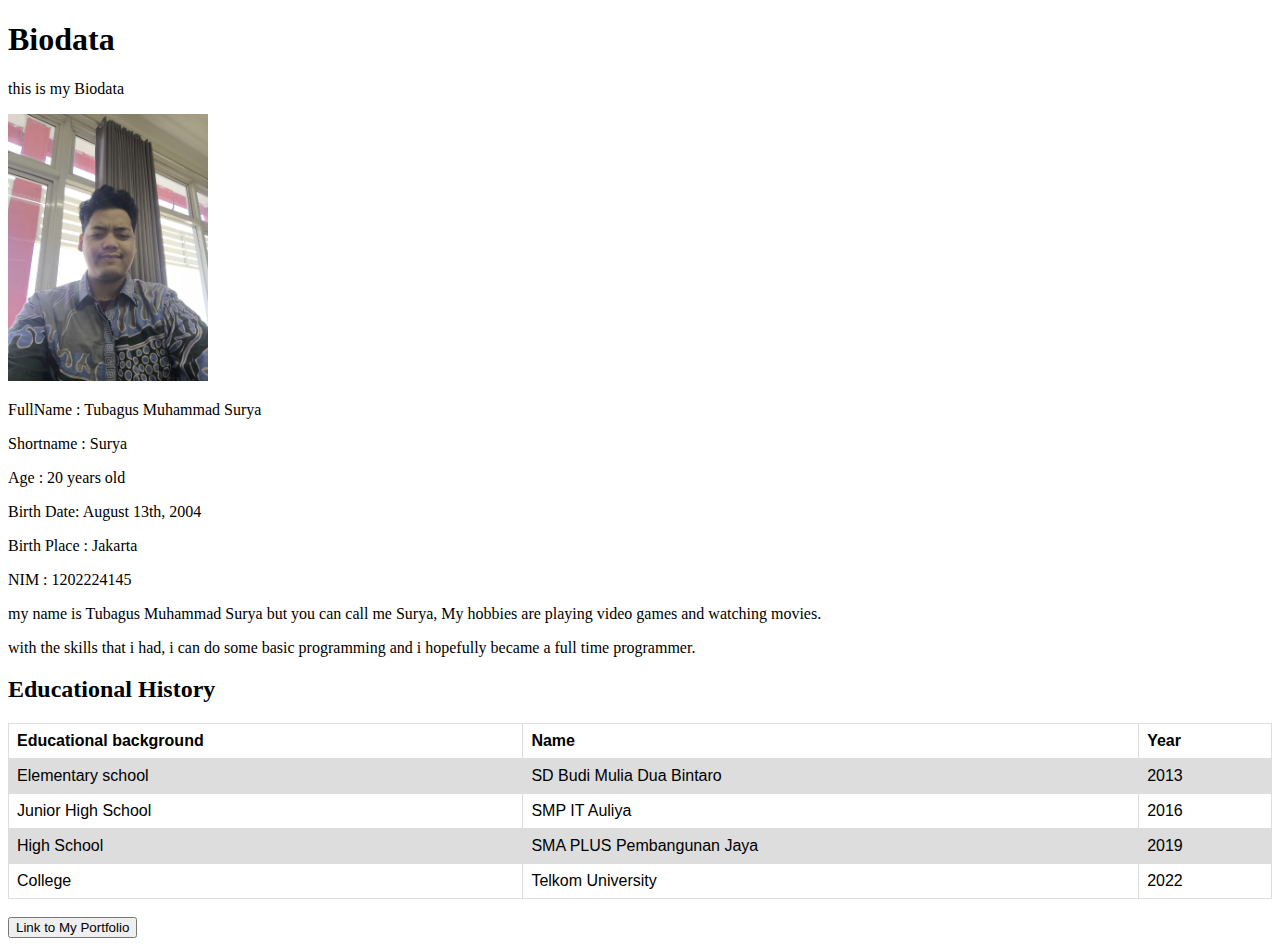
<file: index.html>
<!DOCTYPE html>
<html>
<head>
<title>Page Title</title>
</head>
<body>

<h1>Biodata</h1>
<p>this is my Biodata</p>
<img style="width: 200px;" src="gambar.jpg" alt="">
<p>FullName : Tubagus Muhammad Surya</p>
<p>Shortname : Surya</p>
<p> Age : 20 years old</p>
<p>Birth Date: August 13th, 2004</p>
<p>Birth Place : Jakarta</p>
<p>NIM : 1202224145</p>
<p> my name is Tubagus Muhammad Surya but you can call me Surya, My hobbies are playing video games and watching movies.</p>
<p> with the skills that i had, i can do some basic programming and i hopefully became a full time programmer.</p>
<style>
    table {
      font-family: arial, sans-serif;
      border-collapse: collapse;
      width: 100%;
    }
    
    td, th {
      border: 1px solid #dddddd;
      text-align: left;
      padding: 8px;
    }
    
    tr:nth-child(even) {
      background-color: #dddddd;
    }
    </style>
    </head>
    <body>
    
    <h2>Educational History</h2>
    
    <table>
      <tr>
        <th>Educational background</th>
        <th>Name</th>
        <th>Year</th>
      </tr>
      <tr>
        <td>Elementary school</td>
        <td>SD Budi Mulia Dua Bintaro</td>
        <td>2013</td>
      </tr>
      <tr>
        <td>Junior High School</td>
        <td>SMP IT Auliya</td>
        <td>2016</td>
      </tr>
      <tr>
        <td>High School</td>
        <td>SMA PLUS Pembangunan Jaya</td>
        <td>2019</td>
      </tr>
      <tr>
        <td>College</td>
        <td>Telkom University</td>
        <td>2022</td>
      </tr>
      <tr>
    </table>

  </section>
  <br>
  <footer>
      <button onclick="document.location='Portfolio.html'">Link to My Portfolio</button>
  </footer>
</body>
</html>
</file>
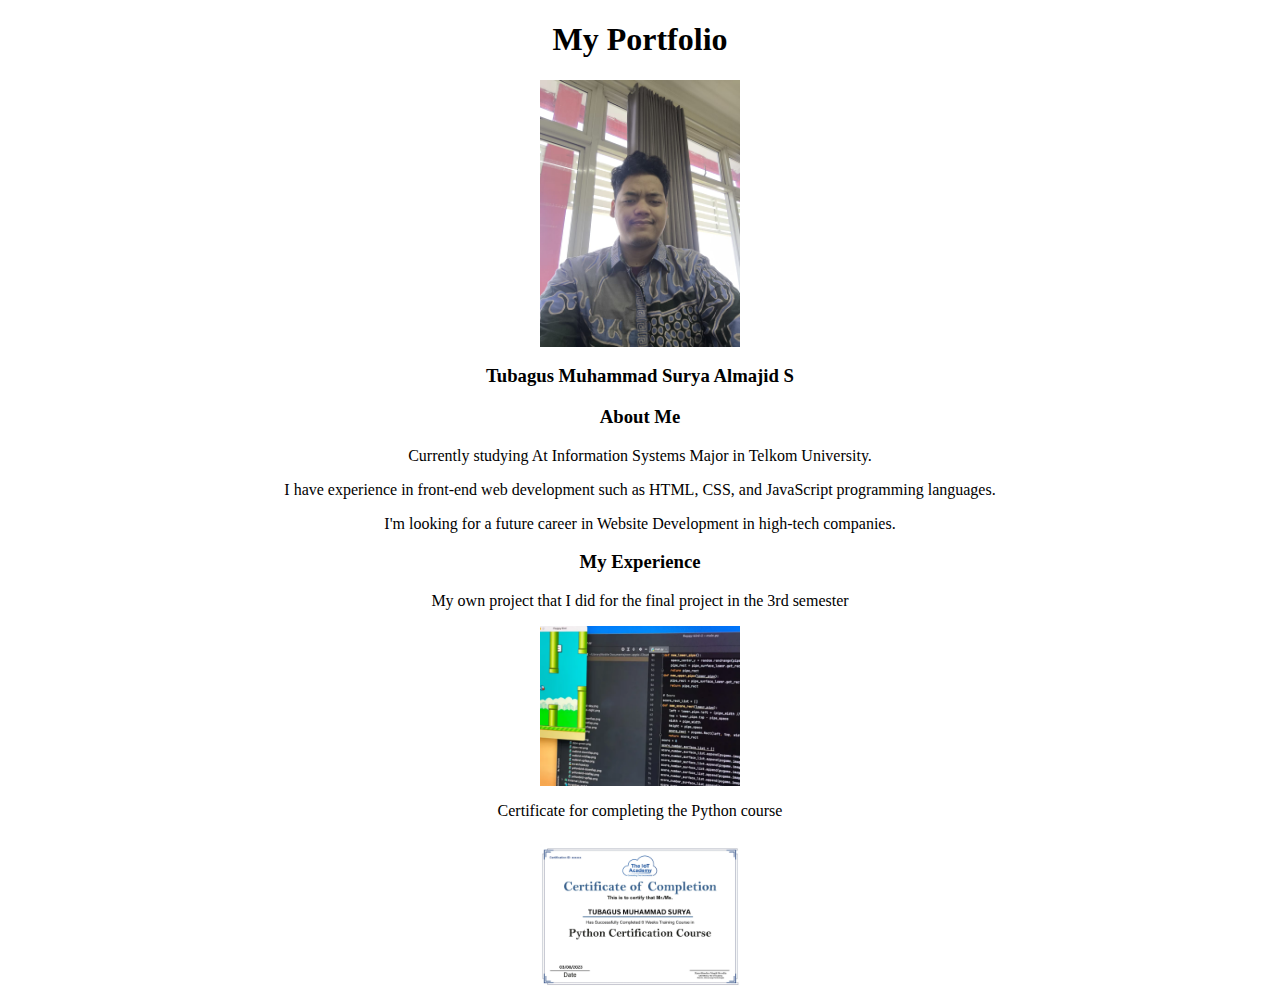
<file: Portfolio.html>
<!DOCTYPE html>
<html>
<head>
<title>Page Title</title>
<style>
  body {
    text-align: center;
  }
  img {
    display: block;
    margin: 0 auto;
  }
</style>
</head>
<body>

<h1>My Portfolio</h1>
<img style="width: 200px;" src="gambar2.jpg" alt="">
<h3>Tubagus Muhammad Surya Almajid S</h3>
<h3>About Me</h3>
<p>Currently studying At Information Systems Major in Telkom University.</p>
<p>I have experience in front-end web development such as HTML, CSS, and JavaScript programming languages.</p>
<p>I'm looking for a future career in Website Development in high-tech companies.</p>

<h3>My Experience</h3>
<p>My own project that I did for the final project in the 3rd semester</p>
<img style="width: 200px;" src="project.png" alt="">
<p>Certificate for completing the Python course</p> 
<img style="width: 200px;" src="certificate.png" alt="">

</body>
</html>
</file>
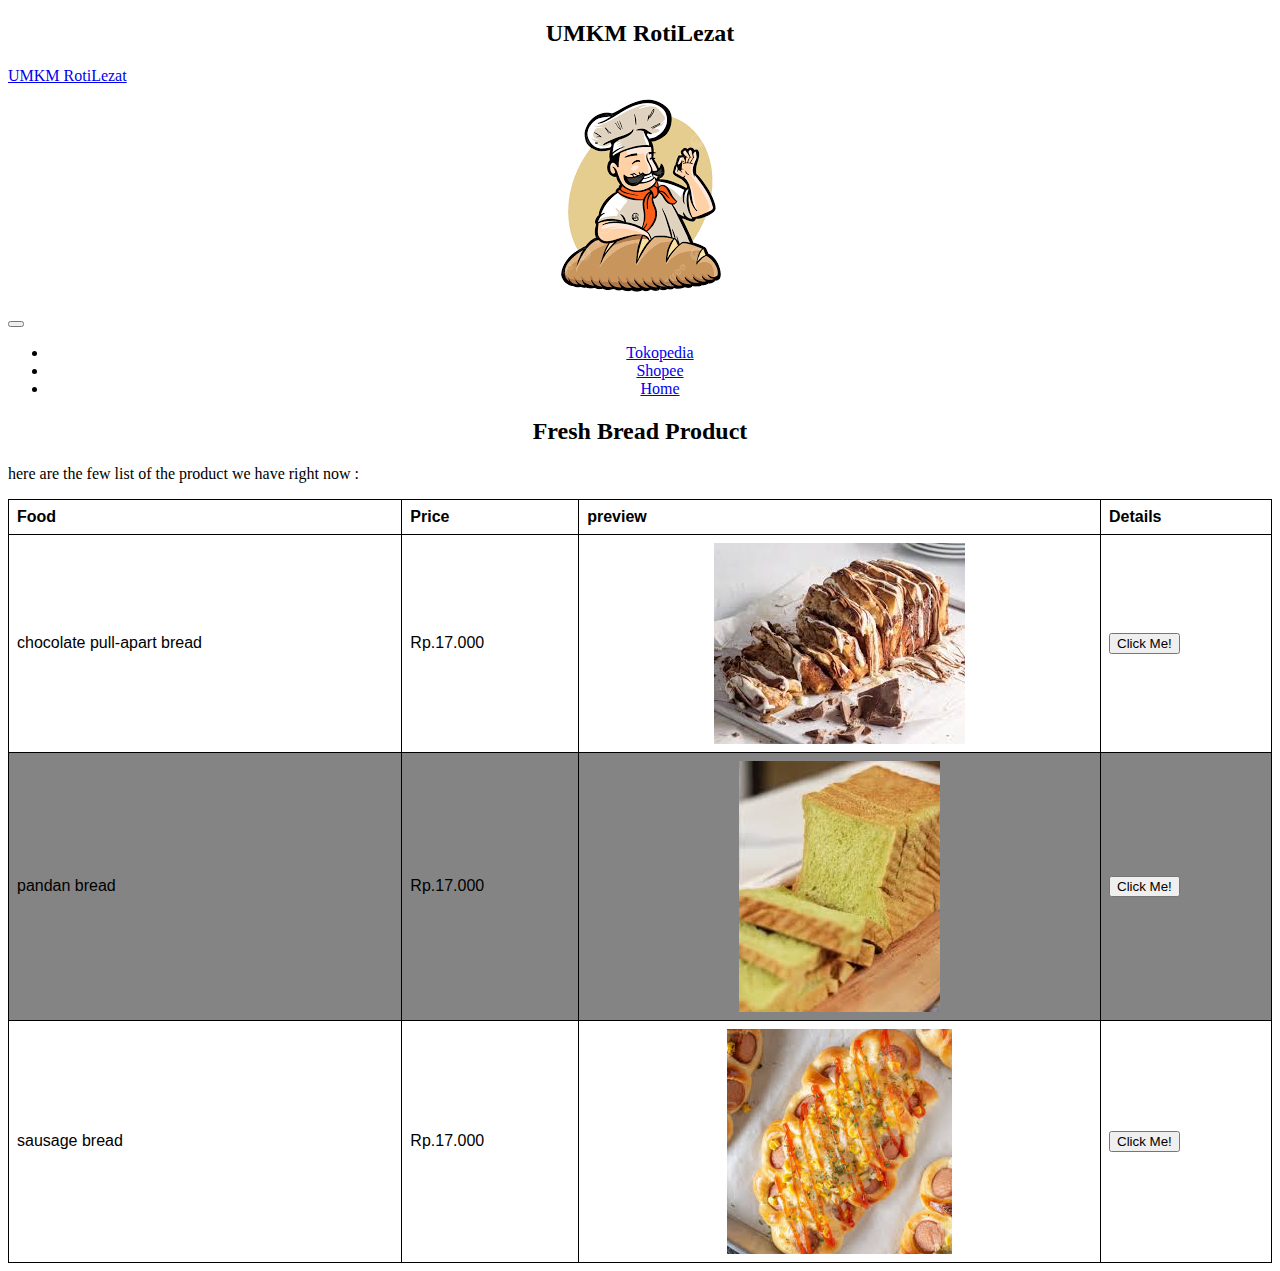
<file: MODULE1_SURYA/SS_MODULE1_SURYA_1202224145.html>
<!DOCTYPE html>
<html lang="En">
    <head>
        <style>
            p.center {
              text-align: center;
              color: blue;
            }
            
            p.large {
              font-size: 300%;
            }
            </style>
    <body>
        <style>

            h2 {
              text-align: Center;
            }
            
            li {
                text-align: center;
            }
           
            img {
            display: block;
            margin-left: auto;
            margin-right: auto;
            }
        </style>

        <h2> UMKM RotiLezat</h2>
        <nav class="navbar navbar-expand-lg bg-body-tertiary">
            <div class="container-fluid">
              <a class="navbar-brand" href="#">UMKM RotiLezat</a>
              <img src="roti lezat.png" class="img-fluid" alt="Bolder Landingpage">
              <button class="navbar-toggler" type="button" data-bs-toggle="collapse" data-bs-target="#navbarSupportedContent" aria-controls="navbarSupportedContent" aria-expanded="false" aria-label="Toggle navigation">
                <span class="navbar-toggler-icon"></span>
              </button>
              <div class="collapse navbar-collapse" id="navbarSupportedContent">
                <ul class="navbar-nav me-auto mb-2 mb-lg-0">
                  <li class="nav-item">
                    <a class="nav-link active" aria-current="page" href="#">Tokopedia</a>
                  </li>
                  <li class="nav-item">
                    <a class="nav-link" href="#">Shopee</a>
                  </li>       
                  <li class="nav-item">
                    <a class="nav-link" href="#">Home</a>
                  </li>   
              </div>
            </div>
          </nav>
</body>
<style>
    table {
      font-family: arial, sans-serif;
      border-collapse: collapse;
      width: 100%;
    }
    
    td, th {
      border: 1px solid #000000;
      text-align: left;
      padding: 8px;
    }
    
    tr:nth-child(even) {
      background-color: #848484;
    }
    </style>
    </head>
<body>
        <h2> Fresh Bread Product</h2>
        <p> here are the few list of the product we have right now : </p>
            <table>
                <thread>
                    <tr>
                        <th scope="col">Food</th>
                        <th scope="col">Price</th>
                        <th scope="col">preview</th>
                        <th scope="col">Details</th>

                    </tr>
                </thread>
                <tbody>
                    <tr>

                        <td> chocolate pull-apart bread</td>
                        <td> Rp.17.000</td>
                        <td> <img src="chocolate pull-apart bread.jpeg" class="img-fluid" alt="Bolder Landingpage"></td>
                        <td><button type="button" onclick="alert('chocolate pull-apart bread cost Rp.17.000')">Click Me!</button></td>
                    </tr>
                    <tr>
                        <td> pandan bread</td>
                        <td> Rp.17.000</td>
                        <td> <img src="pandan bread.jpeg" class="img-fluid" alt="Bolder Landingpage"></td>
                        <td><button type="button" onclick="alert('pandan bread cost Rp.17.000')">Click Me!</button></td>
                    </tr>
                    <tr>
                        <td> sausage bread</td>
                        <td> Rp.17.000</td>
                        <td> <img src="sausage bread.jpeg" class="img-fluid" alt="Bolder Landingpage"></td>
                        <td><button type="button" onclick="alert('sausage bread cost Rp.17.000')">Click Me!</button></td>
                    </tr>

                </tbody>
            </table>
        </div>
    </section>
</body>
    </head>
</html>
</file>
